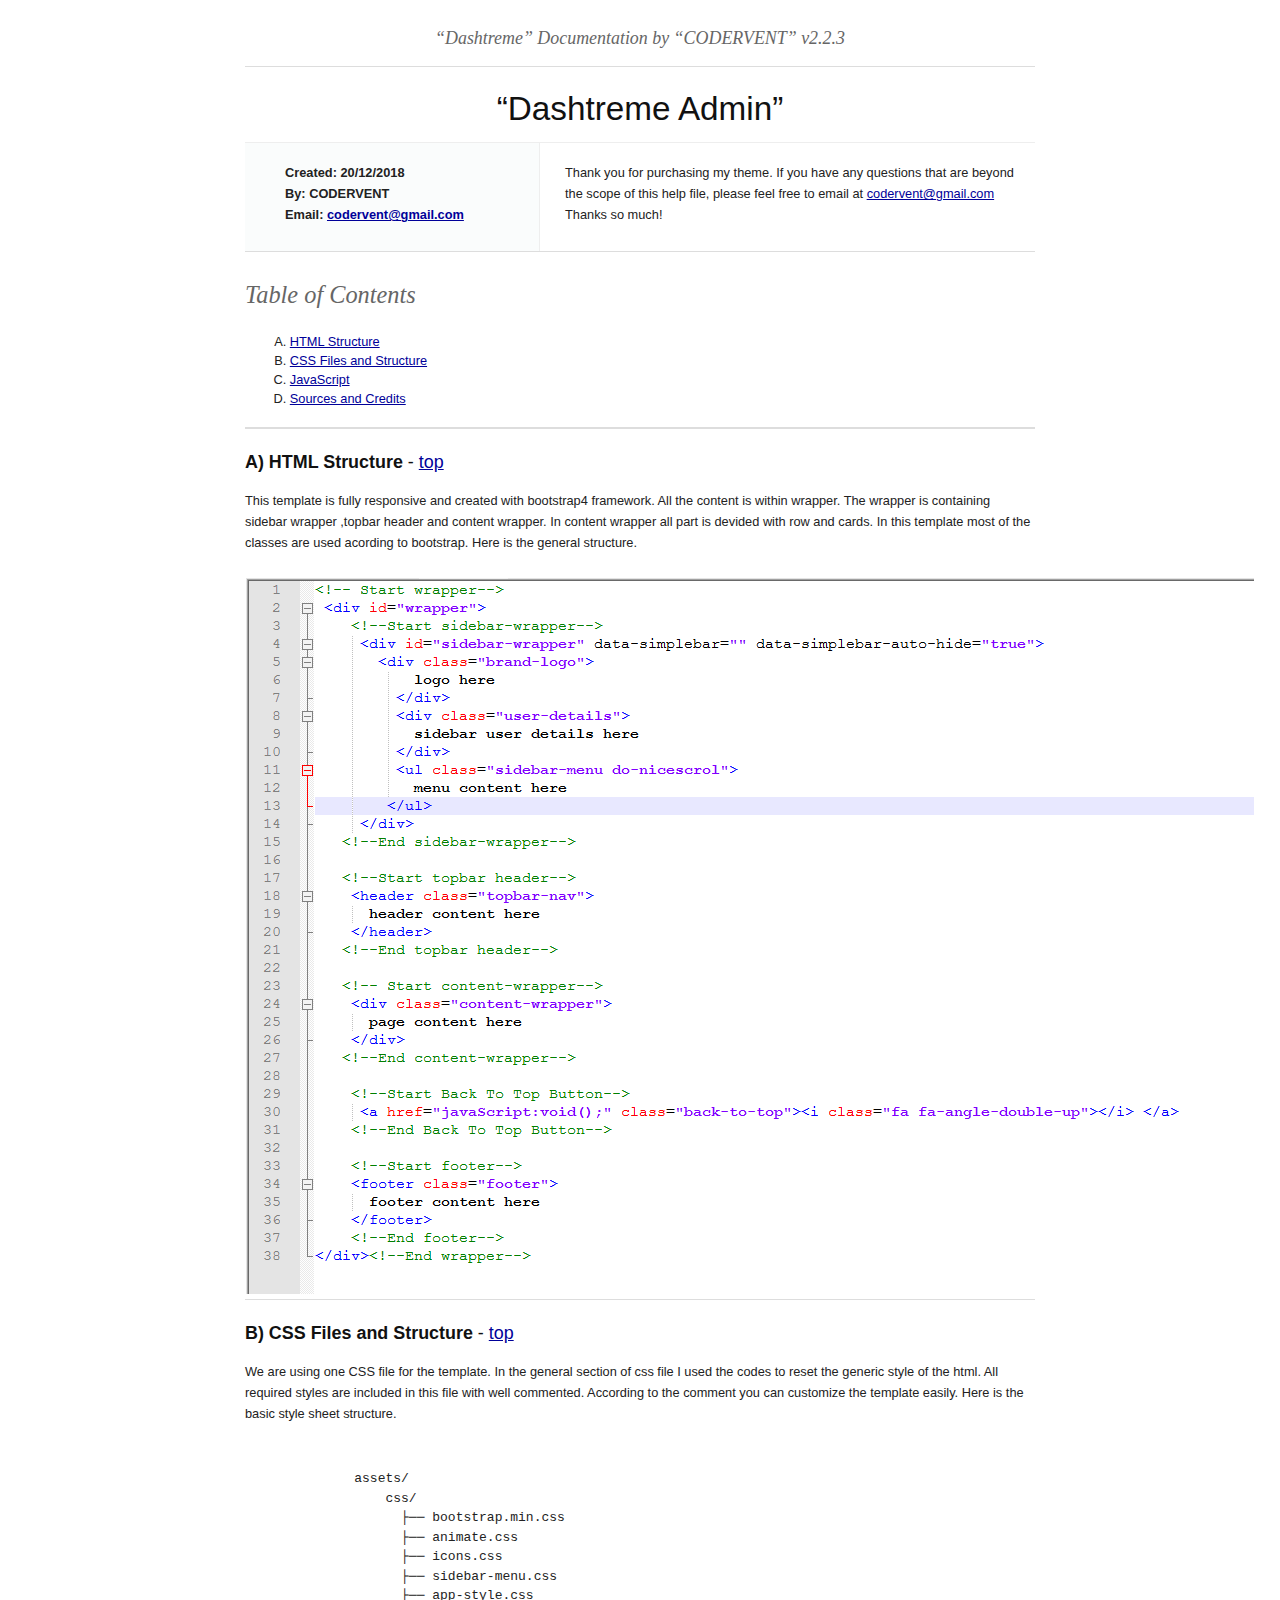
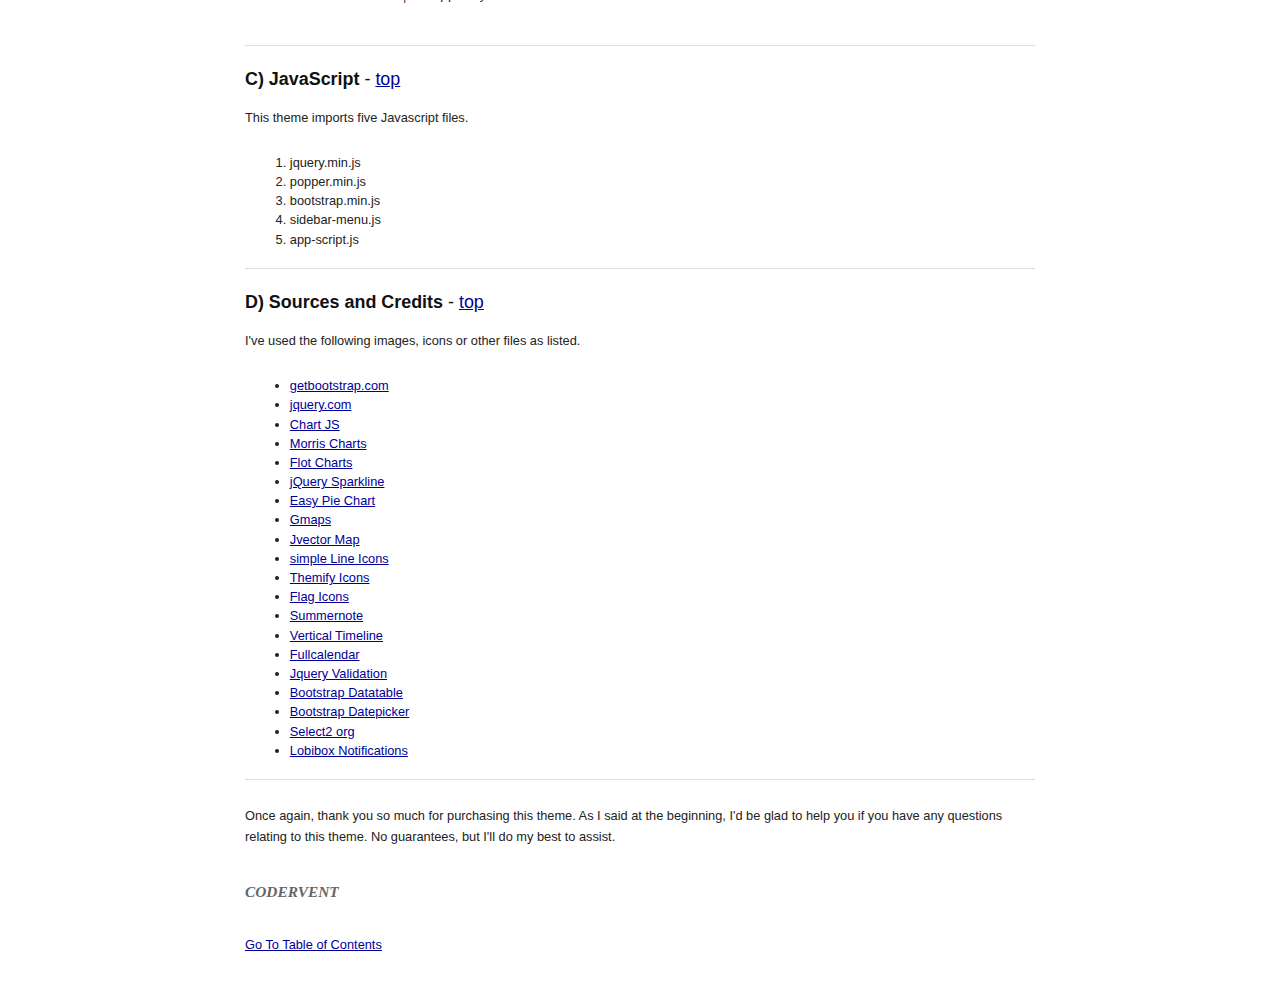
<file: documentation/index.html>
<!DOCTYPE HTML PUBLIC "-//W3C//DTD HTML 4.01//EN" "http://www.w3.org/TR/html4/strict.dtd">
<head lang="en">
	<meta http-equiv="content-type" content="text/html;charset=utf-8">
	<title>Dashtreme - Multipurpose Bootstrap4 Admin Template</title>
	<!-- Framework CSS -->
	<link rel="stylesheet" href="assets/blueprint-css/screen.css" type="text/css" media="screen, projection"/>
	<link rel="stylesheet" href="assets/blueprint-css/print.css" type="text/css" media="print"/>
	<!--[if lt IE 8]><link rel="stylesheet" href="assets/blueprint-css/ie.css" type="text/css" media="screen, projection"><![endif]-->
	<link rel="stylesheet" href="assets/blueprint-css/plugins/fancy-type/screen.css" type="text/css" media="screen, projection"/>
	<style type="text/css" media="screen">
		p, table, hr, .box { margin-bottom:25px; }
		.box p { margin-bottom:10px; }
	</style>
</head>


<body>
	<div class="container">
	
		<h3 class="center alt">&ldquo;Dashtreme&rdquo; Documentation by &ldquo;CODERVENT&rdquo; v2.2.3</h3>
		
		<hr>
		
		<h1 class="center">&ldquo;Dashtreme Admin&rdquo;</h1>
		
		<div class="borderTop">
			<div class="span-6 colborder info prepend-1">
				<p class="prepend-top">
					<strong>
					Created: 20/12/2018<br>
					By: CODERVENT<br>
					Email: <a href="mailto:codervent@gmail.com">codervent@gmail.com</a>
					</strong>
				</p>
			</div><!-- end div .span-6 -->		
	
			<div class="span-12 last">
				<p class="prepend-top append-0">Thank you for purchasing my theme. If you have any questions that are beyond the scope of this help file, please feel free to email at <a href="mailto:codervent@gmail.com">codervent@gmail.com</a> Thanks so much!</p>
			</div>
		</div><!-- end div .borderTop -->
		
		<hr>
		
		<h2 id="toc" class="alt">Table of Contents</h2>
		<ol class="alpha">
			<li><a href="#htmlStructure">HTML Structure</a></li>
			<li><a href="#cssFiles">CSS Files and Structure</a></li>
			<li><a href="#javascript">JavaScript</a></li>
			<li><a href="#credits">Sources and Credits</a></li>
		</ol>
		
		<hr>
		
		<h3 id="htmlStructure"><strong>A) HTML Structure</strong> - <a href="#toc">top</a></h3>
		<p>This template is fully responsive and created with bootstrap4 framework. All the content is within wrapper. The wrapper is containing sidebar wrapper ,topbar header and content wrapper. In content wrapper all part is devided with row and cards. In this template most of the classes are used acording to bootstrap. Here is the general structure.</p>
		
		<img src="assets/images/htmlstructure.png" alt="HTML Structure"/>
		
		<hr>

		<h3 id="cssFiles"><strong>B) CSS Files and Structure</strong> - <a href="#toc">top</a></h3>

		<p>We are using one CSS file for the template. In the general section of css file I used the codes to reset the generic style of the html. All required styles are included in this file with well commented. According to the comment you can customize the template easily. Here is the basic style sheet structure.</p> 
		
		<pre>
		
	      assets/
		  css/
		    ├── bootstrap.min.css
		    ├── animate.css
		    ├── icons.css
		    ├── sidebar-menu.css
		    ├── app-style.css
        </pre>
		
		<hr>
		
		<h3 id="javascript"><strong>C) JavaScript</strong> - <a href="#toc">top</a></h3>
		<p>This theme imports five Javascript files.</p>
		 
		  <ol>
		   <li>jquery.min.js</li>
		   <li>popper.min.js</li>
		   <li>bootstrap.min.js</li>
		   <li>sidebar-menu.js</li>
		   <li>app-script.js</li>
		  </ol>
		  
		<hr>
		
		<h3 id="credits"><strong>D) Sources and Credits</strong> - <a href="#toc">top</a></h3>
		
		<p>I've used the following images, icons or other files as listed.</p>
		
		<ul>
			<li><a href="http://getbootstrap.com/" target="_blank">getbootstrap.com</a></li>
			<li><a href="http://jquery.com/" target="_blank">jquery.com</a></li>
			<li><a href="https://www.chartjs.org/" target="_blank">Chart JS</a></li>
			<li><a href="https://morrisjs.github.io/morris.js/" target="_blank">Morris Charts</a></li>
			<li><a href="https://www.flotcharts.org/" target="_blank">Flot Charts</a></li>
			<li><a href="https://omnipotent.net/jquery.sparkline/#s-about" target="_blank">jQuery Sparkline</a></li>
			<li><a href="https://rendro.github.io/easy-pie-chart/" target="_blank">Easy Pie Chart</a></li>
			<li><a href="https://hpneo.github.io/gmaps/" target="_blank">Gmaps</a></li>
			<li><a href="http://jvectormap.com/" target="_blank">Jvector Map</a></li>
			<li><a href="http://simplelineicons.com/" target="_blank">simple Line Icons</a></li>
			<li><a href="https://themify.me/themify-icons" target="_blank">Themify Icons</a></li>
			<li><a href="http://flag-icon-css.lip.is/" target="_blank">Flag Icons</a></li>
			<li><a href="https://summernote.org/" target="_blank">Summernote</a></li>
			<li><a href="https://codyhouse.co/demo/vertical-timeline/index.html" target="_blank">Vertical Timeline</a></li>
			<li><a href="https://fullcalendar.io/" target="_blank">Fullcalendar</a></li>
			<li><a href="https://jqueryvalidation.org/" target="_blank">Jquery Validation</a></li>
			<li><a href="https://datatables.net/" target="_blank">Bootstrap Datatable</a></li>
			<li><a href="https://github.com/eternicode/bootstrap-datepicker" target="_blank">Bootstrap Datepicker</a></li>
			<li><a href="https://select2.org/" target="_blank">Select2 org</a></li>
			<li><a href="http://lobianijs.com/site/lobibox" target="_blank">Lobibox Notifications</a></li>
		</ul>
		
		<hr>
		
		<p>Once again, thank you so much for purchasing this theme. As I said at the beginning, I'd be glad to help you if you have any questions relating to this theme. No guarantees, but I'll do my best to assist.</p> 
		
		<p class="append-bottom alt large"><strong>CODERVENT</strong></p>
		<p><a href="#toc">Go To Table of Contents</a></p>
		
		<hr class="space">
	</div><!-- end div .container -->
</body>
</html>
</file>
<file: documentation/assets/blueprint-css/screen.css>
/* -----------------------------------------------------------------------


 Blueprint CSS Framework 0.9
 http://blueprintcss.org

   * Copyright (c) 2007-Present. See LICENSE for more info.
   * See README for instructions on how to use Blueprint.
   * For credits and origins, see AUTHORS.
   * This is a compressed file. See the sources in the 'src' directory.

----------------------------------------------------------------------- */

/* reset.css */
html, body, div, span, object, iframe, h1, h2, h3, h4, h5, h6, p, blockquote, pre, a, abbr, acronym, address, code, del, dfn, em, img, q, dl, dt, dd, ol, ul, li, fieldset, form, label, legend, table, caption, tbody, tfoot, thead, tr, th, td {margin:0;padding:0;border:0;font-weight:inherit;font-style:inherit;font-size:100%;font-family:inherit;vertical-align:baseline;}
body {line-height:1.5;}
table {border-collapse:separate;border-spacing:0;}
caption, th, td {text-align:left;font-weight:normal;}
table, td, th {vertical-align:middle;}
blockquote:before, blockquote:after, q:before, q:after {content:"";}
blockquote, q {quotes:"" "";}
a img {border:none;}

/* custom.css */
.info { background:#fafcfc; }
.borderTop { border-top: 1px solid #eee;}
.append-0 {padding-right:20px;}

/* typography.css */
body {font-size:80%;color:#222;background:#fff;font-family:"Helvetica Neue", Arial, Helvetica, sans-serif;padding-top:30px;}
h1, h2, h3, h4, h5, h6 {font-weight:normal;color:#111;}
h1 {font-size:2.6em;line-height:1;margin-bottom:0.5em;}
h2 {font-size:1.9em;margin-bottom:0.75em;}
h3 {font-size:1.4em;line-height:1;margin-bottom:1em;}
h4 {font-size:1.1em;line-height:1.25;margin-bottom:1.25em;}
h5 {font-size:1em;font-weight:bold;margin-bottom:1.5em;}
h6 {font-size:1em;font-weight:bold;}
h1 img, h2 img, h3 img, h4 img, h5 img, h6 img {margin:0;}
p {margin:0 0 1.5em;line-height:1.65em;}
p img.left {float:left;margin:1.5em 1.5em 1.5em 0;padding:0;}
p img.right {float:right;margin:1.5em 0 1.5em 1.5em;}
a:focus, a:hover {color:#000;}
a {color:#009;text-decoration:underline;}
blockquote {margin:1.5em;color:#666;font-style:italic;}
strong {font-weight:bold;}
em, dfn {font-style:italic;}
dfn {font-weight:bold;}
sup, sub {line-height:0;}
abbr, acronym {border-bottom:1px dotted #666;}
address {margin:0 0 1.5em;font-style:italic;}
del {color:#666;}
pre {margin:1.5em 0;white-space:pre;}
pre, code, tt {font:13px 'andale mono', 'lucida console', monospace;line-height:1.5;}
li ul, li ol {margin:0 1.5em;}
ul, ol {margin:0 1.5em 1.5em 3.5em;}
ul {list-style-type:disc;}
ol {list-style-type:decimal;}
ol.alpha {list-style:upper-alpha;}
dl {margin:0 0 1.5em 0;}
dl dt {font-weight:bold;}
dd {margin-left:1.5em;}
table {margin-bottom:1.4em;width:100%;}
th {font-weight:bold;}
thead th {background:#c3d9ff;}
th, td, caption {padding:4px 10px 4px 5px;}
tr.even td {background:#e5ecf9;}
tfoot {font-style:italic;}
caption {background:#eee;}
.small {font-size:.85em;margin-bottom:1.875em;line-height:1.875em;}
.large {font-size:1.2em;line-height:2.5em;margin-bottom:1.25em;}
.hide {display:none;}
.quiet {color:#666;}
.loud {color:#000;}
.highlight {background:#ff0;}
.added {background:#060;color:#fff;}
.removed {background:#900;color:#fff;}
.first {margin-left:0;padding-left:0;}
.last {margin-right:0;padding-right:0;}
.top {margin-top:0;padding-top:0;}
.bottom {margin-bottom:0;padding-bottom:0;}
.center {text-align:center;}

/* forms.css */
label {font-weight:bold;}
fieldset {padding:1.4em;margin:0 0 1.5em 0;border:1px solid #ccc;}
legend {font-weight:bold;font-size:1.2em;}
input[type=text], input[type=password], input.text, input.title, textarea, select {background-color:#fff;border:1px solid #bbb;}
input[type=text]:focus, input[type=password]:focus, input.text:focus, input.title:focus, textarea:focus, select:focus {border-color:#666;}
input[type=text], input[type=password], input.text, input.title, textarea, select {margin:0.5em 0;}
input.text, input.title {width:300px;padding:5px;}
input.title {font-size:1.5em;}
textarea {width:390px;height:250px;padding:5px;}
input[type=checkbox], input[type=radio], input.checkbox, input.radio {position:relative;top:.25em;}
form.inline {line-height:3;}
form.inline p {margin-bottom:0;}
.error, .notice, .success {padding:.8em;margin-bottom:1em;border:2px solid #ddd;}
.error {background:#FBE3E4;color:#8a1f11;border-color:#FBC2C4;}
.notice {background:#FFF6BF;color:#514721;border-color:#FFD324;}
.success {background:#E6EFC2;color:#264409;border-color:#C6D880;}
.error a {color:#8a1f11;}
.notice a {color:#514721;}
.success a {color:#264409;}

/* grid.css */
.container {width:790px;margin:0 auto;}
.showgrid {background:url(src/grid.png);}
.column, div.span-1, div.span-2, div.span-3, div.span-4, div.span-5, div.span-6, div.span-7, div.span-8, div.span-9, div.span-10, div.span-11, div.span-12, div.span-13, div.span-14, div.span-15, div.span-16, div.span-17, div.span-18, div.span-19, div.span-20, div.span-21, div.span-22, div.span-23, div.span-24 {float:left;margin-right:10px;}
.last, div.last {margin-right:0;}
.span-1 {width:30px;}
.span-2 {width:70px;}
.span-3 {width:110px;}
.span-4 {width:150px;}
.span-5 {width:190px;}
.span-6 {width:230px;}
.span-7 {width:270px;}
.span-8 {width:310px;}
.span-9 {width:350px;}
.span-10 {width:390px;}
.span-11 {width:430px;}
.span-12 {width:470px;}
.span-13 {width:510px;}
.span-14 {width:550px;}
.span-15 {width:590px;}
.span-16 {width:630px;}
.span-17 {width:670px;}
.span-18 {width:710px;}
.span-19 {width:750px;}
.span-20 {width:790px;}
.span-21 {width:830px;}
.span-22 {width:870px;}
.span-23 {width:910px;}
.span-24, div.span-24 {width:950px;margin:0;}
input.span-1, textarea.span-1, input.span-2, textarea.span-2, input.span-3, textarea.span-3, input.span-4, textarea.span-4, input.span-5, textarea.span-5, input.span-6, textarea.span-6, input.span-7, textarea.span-7, input.span-8, textarea.span-8, input.span-9, textarea.span-9, input.span-10, textarea.span-10, input.span-11, textarea.span-11, input.span-12, textarea.span-12, input.span-13, textarea.span-13, input.span-14, textarea.span-14, input.span-15, textarea.span-15, input.span-16, textarea.span-16, input.span-17, textarea.span-17, input.span-18, textarea.span-18, input.span-19, textarea.span-19, input.span-20, textarea.span-20, input.span-21, textarea.span-21, input.span-22, textarea.span-22, input.span-23, textarea.span-23, input.span-24, textarea.span-24 {border-left-width:1px!important;border-right-width:1px!important;padding-left:5px!important;padding-right:5px!important;}
input.span-1, textarea.span-1 {width:18px!important;}
input.span-2, textarea.span-2 {width:58px!important;}
input.span-3, textarea.span-3 {width:98px!important;}
input.span-4, textarea.span-4 {width:138px!important;}
input.span-5, textarea.span-5 {width:178px!important;}
input.span-6, textarea.span-6 {width:218px!important;}
input.span-7, textarea.span-7 {width:258px!important;}
input.span-8, textarea.span-8 {width:298px!important;}
input.span-9, textarea.span-9 {width:338px!important;}
input.span-10, textarea.span-10 {width:378px!important;}
input.span-11, textarea.span-11 {width:418px!important;}
input.span-12, textarea.span-12 {width:458px!important;}
input.span-13, textarea.span-13 {width:498px!important;}
input.span-14, textarea.span-14 {width:538px!important;}
input.span-15, textarea.span-15 {width:578px!important;}
input.span-16, textarea.span-16 {width:618px!important;}
input.span-17, textarea.span-17 {width:658px!important;}
input.span-18, textarea.span-18 {width:698px!important;}
input.span-19, textarea.span-19 {width:738px!important;}
input.span-20, textarea.span-20 {width:778px!important;}
input.span-21, textarea.span-21 {width:818px!important;}
input.span-22, textarea.span-22 {width:858px!important;}
input.span-23, textarea.span-23 {width:898px!important;}
input.span-24, textarea.span-24 {width:938px!important;}
.append-1 {padding-right:40px;}
.append-2 {padding-right:80px;}
.append-3 {padding-right:120px;}
.append-4 {padding-right:160px;}
.append-5 {padding-right:200px;}
.append-6 {padding-right:240px;}
.append-7 {padding-right:280px;}
.append-8 {padding-right:320px;}
.append-9 {padding-right:360px;}
.append-10 {padding-right:400px;}
.append-11 {padding-right:440px;}
.append-12 {padding-right:480px;}
.append-13 {padding-right:520px;}
.append-14 {padding-right:560px;}
.append-15 {padding-right:600px;}
.append-16 {padding-right:640px;}
.append-17 {padding-right:680px;}
.append-18 {padding-right:720px;}
.append-19 {padding-right:760px;}
.append-20 {padding-right:800px;}
.append-21 {padding-right:840px;}
.append-22 {padding-right:880px;}
.append-23 {padding-right:920px;}
.prepend-1 {padding-left:40px;}
.prepend-2 {padding-left:80px;}
.prepend-3 {padding-left:120px;}
.prepend-4 {padding-left:160px;}
.prepend-5 {padding-left:200px;}
.prepend-6 {padding-left:240px;}
.prepend-7 {padding-left:280px;}
.prepend-8 {padding-left:320px;}
.prepend-9 {padding-left:360px;}
.prepend-10 {padding-left:400px;}
.prepend-11 {padding-left:440px;}
.prepend-12 {padding-left:480px;}
.prepend-13 {padding-left:520px;}
.prepend-14 {padding-left:560px;}
.prepend-15 {padding-left:600px;}
.prepend-16 {padding-left:640px;}
.prepend-17 {padding-left:680px;}
.prepend-18 {padding-left:720px;}
.prepend-19 {padding-left:760px;}
.prepend-20 {padding-left:800px;}
.prepend-21 {padding-left:840px;}
.prepend-22 {padding-left:880px;}
.prepend-23 {padding-left:920px;}
div.border {padding-right:4px;margin-right:5px;border-right:1px solid #eee;}
div.colborder {padding-right:24px;margin-right:25px;border-right:1px solid #eee;}
div.colborderTop {border-top:1px solid #eee;}
.pull-1 {margin-left:-40px;}
.pull-2 {margin-left:-80px;}
.pull-3 {margin-left:-120px;}
.pull-4 {margin-left:-160px;}
.pull-5 {margin-left:-200px;}
.pull-6 {margin-left:-240px;}
.pull-7 {margin-left:-280px;}
.pull-8 {margin-left:-320px;}
.pull-9 {margin-left:-360px;}
.pull-10 {margin-left:-400px;}
.pull-11 {margin-left:-440px;}
.pull-12 {margin-left:-480px;}
.pull-13 {margin-left:-520px;}
.pull-14 {margin-left:-560px;}
.pull-15 {margin-left:-600px;}
.pull-16 {margin-left:-640px;}
.pull-17 {margin-left:-680px;}
.pull-18 {margin-left:-720px;}
.pull-19 {margin-left:-760px;}
.pull-20 {margin-left:-800px;}
.pull-21 {margin-left:-840px;}
.pull-22 {margin-left:-880px;}
.pull-23 {margin-left:-920px;}
.pull-24 {margin-left:-960px;}
.pull-1, .pull-2, .pull-3, .pull-4, .pull-5, .pull-6, .pull-7, .pull-8, .pull-9, .pull-10, .pull-11, .pull-12, .pull-13, .pull-14, .pull-15, .pull-16, .pull-17, .pull-18, .pull-19, .pull-20, .pull-21, .pull-22, .pull-23, .pull-24 {float:left;position:relative;}
.push-1 {margin:0 -40px 1.5em 40px;}
.push-2 {margin:0 -80px 1.5em 80px;}
.push-3 {margin:0 -120px 1.5em 120px;}
.push-4 {margin:0 -160px 1.5em 160px;}
.push-5 {margin:0 -200px 1.5em 200px;}
.push-6 {margin:0 -240px 1.5em 240px;}
.push-7 {margin:0 -280px 1.5em 280px;}
.push-8 {margin:0 -320px 1.5em 320px;}
.push-9 {margin:0 -360px 1.5em 360px;}
.push-10 {margin:0 -400px 1.5em 400px;}
.push-11 {margin:0 -440px 1.5em 440px;}
.push-12 {margin:0 -480px 1.5em 480px;}
.push-13 {margin:0 -520px 1.5em 520px;}
.push-14 {margin:0 -560px 1.5em 560px;}
.push-15 {margin:0 -600px 1.5em 600px;}
.push-16 {margin:0 -640px 1.5em 640px;}
.push-17 {margin:0 -680px 1.5em 680px;}
.push-18 {margin:0 -720px 1.5em 720px;}
.push-19 {margin:0 -760px 1.5em 760px;}
.push-20 {margin:0 -800px 1.5em 800px;}
.push-21 {margin:0 -840px 1.5em 840px;}
.push-22 {margin:0 -880px 1.5em 880px;}
.push-23 {margin:0 -920px 1.5em 920px;}
.push-24 {margin:0 -960px 1.5em 960px;}
.push-1, .push-2, .push-3, .push-4, .push-5, .push-6, .push-7, .push-8, .push-9, .push-10, .push-11, .push-12, .push-13, .push-14, .push-15, .push-16, .push-17, .push-18, .push-19, .push-20, .push-21, .push-22, .push-23, .push-24 {float:right;position:relative;}
.prepend-top {margin-top:1.5em;}
.append-bottom {margin-bottom:1.5em;}
.box {padding:1.5em;margin-bottom:1.5em;background:#E5ECF9;}
hr {background:#ddd;color:#ddd;clear:both;float:none;width:100%;height:.1em;margin:0 0 1.45em;border:none;}
hr.space {background:#fff;color:#fff;}
.clearfix:after, .container:after {content:"\0020";display:block;height:0;clear:both;visibility:hidden;overflow:hidden;}
.clearfix, .container {display:block;}
.clear {clear:both;}
</file>
<file: documentation/assets/blueprint-css/print.css>
/* -----------------------------------------------------------------------


 Blueprint CSS Framework 0.9
 http://blueprintcss.org

   * Copyright (c) 2007-Present. See LICENSE for more info.
   * See README for instructions on how to use Blueprint.
   * For credits and origins, see AUTHORS.
   * This is a compressed file. See the sources in the 'src' directory.

----------------------------------------------------------------------- */

/* print.css */
body {line-height:1.5;font-family:"Helvetica Neue", Arial, Helvetica, sans-serif;color:#000;background:none;font-size:10pt;}
.container {background:none;}
hr {background:#ccc;color:#ccc;width:100%;height:2px;margin:2em 0;padding:0;border:none;}
hr.space {background:#fff;color:#fff;}
h1, h2, h3, h4, h5, h6 {font-family:"Helvetica Neue", Arial, "Lucida Grande", sans-serif;}
code {font:.9em "Courier New", Monaco, Courier, monospace;}
img {float:left;margin:1.5em 1.5em 1.5em 0;}
a img {border:none;}
p img.top {margin-top:0;}
blockquote {margin:1.5em;padding:1em;font-style:italic;font-size:.9em;}
.small {font-size:.9em;}
.large {font-size:1.1em;}
.quiet {color:#999;}
.hide {display:none;}
a:link, a:visited {background:transparent;font-weight:700;text-decoration:underline;}
a:link:after, a:visited:after {content:" (" attr(href) ")";font-size:90%;}
</file>
<file: documentation/assets/blueprint-css/ie.css>
/* -----------------------------------------------------------------------


 Blueprint CSS Framework 0.9
 http://blueprintcss.org

   * Copyright (c) 2007-Present. See LICENSE for more info.
   * See README for instructions on how to use Blueprint.
   * For credits and origins, see AUTHORS.
   * This is a compressed file. See the sources in the 'src' directory.

----------------------------------------------------------------------- */

/* ie.css */
body {text-align:center;}
.container {text-align:left;}
* html .column, * html div.span-1, * html div.span-2, * html div.span-3, * html div.span-4, * html div.span-5, * html div.span-6, * html div.span-7, * html div.span-8, * html div.span-9, * html div.span-10, * html div.span-11, * html div.span-12, * html div.span-13, * html div.span-14, * html div.span-15, * html div.span-16, * html div.span-17, * html div.span-18, * html div.span-19, * html div.span-20, * html div.span-21, * html div.span-22, * html div.span-23, * html div.span-24 {overflow-x:hidden;}
* html legend {margin:0px -8px 16px 0;padding:0;}
ol {margin-left:2em;}
sup {vertical-align:text-top;}
sub {vertical-align:text-bottom;}
html>body p code {*white-space:normal;}
hr {margin:-8px auto 11px;}
img {-ms-interpolation-mode:bicubic;}
.clearfix, .container {display:inline-block;}
* html .clearfix, * html .container {height:1%;}
fieldset {padding-top:0;}
input.text, input.title {background-color:#fff;border:1px solid #bbb;}
input.text:focus, input.title:focus {border-color:#666;}
input.text, input.title, textarea, select {margin:0.5em 0;}
input.checkbox, input.radio {position:relative;top:.25em;}
form.inline div, form.inline p {vertical-align:middle;}
form.inline label {position:relative;top:-0.25em;}
form.inline input.checkbox, form.inline input.radio, form.inline input.button, form.inline button {margin:0.5em 0;}
button, input.button {position:relative;top:0.25em;}
</file>
<file: documentation/assets/blueprint-css/plugins/fancy-type/screen.css>
/* -------------------------------------------------------------- 
  
   fancy-type.css
   * Lots of pretty advanced classes for manipulating text.
   
   See the Readme file in this folder for additional instructions.

-------------------------------------------------------------- */

/* Indentation instead of line shifts for sibling paragraphs. */
   /* p + p { text-indent:2em; margin-top:-1.5em; } */
   form p + p  { text-indent: 0; } /* Don't want this in forms. */
   

/* For great looking type, use this code instead of asdf: 
   <span class="alt">asdf</span>  
   Best used on prepositions and ampersands. */
  
.alt { 
  color: #666; 
  font-family: "Warnock Pro", "Goudy Old Style","Palatino","Book Antiqua", Georgia, serif; 
  font-style: italic;
  font-weight: normal;
}


/* For great looking quote marks in titles, replace "asdf" with:
   <span class="dquo">&#8220;</span>asdf&#8221;
   (That is, when the title starts with a quote mark). 
   (You may have to change this value depending on your font size). */  
   
.dquo { margin-left: -.5em; } 


/* Reduced size type with incremental leading
   (http://www.markboulton.co.uk/journal/comments/incremental_leading/)

   This could be used for side notes. For smaller type, you don't necessarily want to 
   follow the 1.5x vertical rhythm -- the line-height is too much. 
   
   Using this class, it reduces your font size and line-height so that for 
   every four lines of normal sized type, there is five lines of the sidenote. eg:

   New type size in em's:
     10px (wanted side note size) / 12px (existing base size) = 0.8333 (new type size in ems)

   New line-height value:
     12px x 1.5 = 18px (old line-height)
     18px x 4 = 72px 
     72px / 5 = 14.4px (new line height)
     14.4px / 10px = 1.44 (new line height in em's) */

p.incr, .incr p {
	font-size: 10px;
	line-height: 1.44em;  
	margin-bottom: 1.5em;
}


/* Surround uppercase words and abbreviations with this class.
   Based on work by Jørgen Arnor Gårdsø Lom [http://twistedintellect.com/] */
   
.caps { 
  font-variant: small-caps; 
  letter-spacing: 1px; 
  text-transform: lowercase; 
  font-size:1.2em;
  line-height:1%;
  font-weight:bold;
  padding:0 2px;
}
</file>
